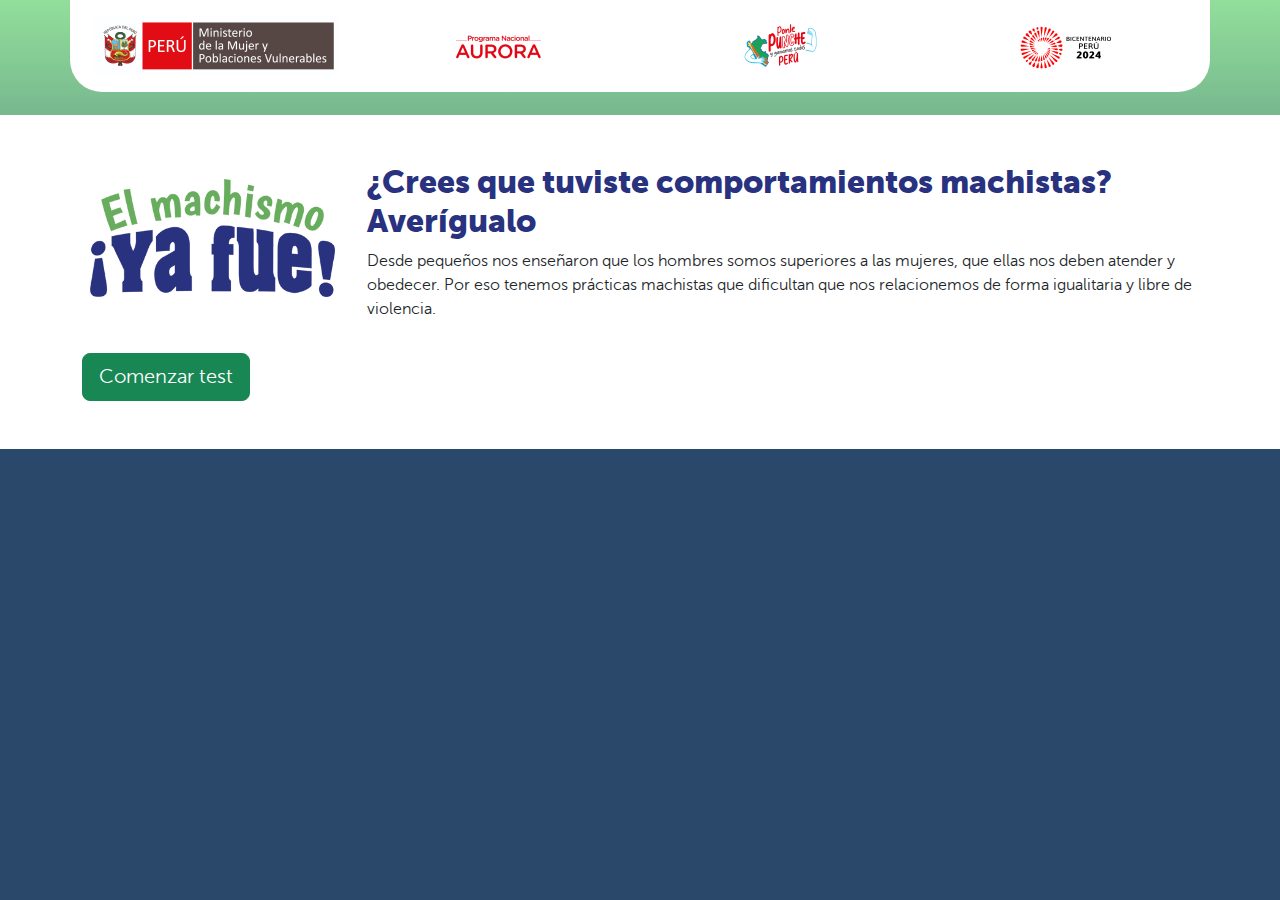
<file: machometro.html>
<!DOCTYPE html>
<html lang="en">
<head>
	<meta charset="UTF-8">
	<meta name="viewport" content="width=device-width, initial-scale=1.0">
	<link href="https://cdn.jsdelivr.net/npm/bootstrap@5.3.3/dist/css/bootstrap.min.css" rel="stylesheet">
	<link rel="stylesheet" href="css/fonts.css">
	<link rel="stylesheet" href="css/custom.css">
	<title>El machismo ya fue - Machómetro</title>
	<style>
		html,
		body {
			background-color: #2A4869;
		}

		#questionCarousel {
			display: none;
		}

		#questionCarousel .carousel-item {
			pointer-events: auto;
		}
	</style>
</head>

<body class="machometro">
	<div class="section-logos">
		<div class="container bg-blanco p-3">
			<div class="row justify-content-between text-center">
				<div class="col">
					<img src="img/logo-minp.png" alt="">
				</div>
				<div class="col">
					<img src="img/logo-aurora.png" alt="">
				</div>
				<div class="col">
					<img src="img/logo-punche.png" alt="">
				</div>
				<div class="col">
					<img src="img/logo-bicenternario.png" alt="">
				</div>
			</div>
		</div>
	</div>

	<section id="section-info-machometro" class="section-info-machometro p-5">
		<div class="container">
			<div class="row">
				<div class="col-12 col-sm-4 col-md-4 col-lg-3">
					<div class="d-flex align-items-center alto100">
						<img src="img/logo-machismo-ya-fue.png" class="img-fluid p-2 mb-4" alt="">
					</div>
				</div>
				<div class="col-12 col-sm-8 col-md-8 col-lg-9">
					<div class="d-flex align-items-center alto100">
						<div>
							<h2 class="title-small title-bold color-azul">¿Crees que tuviste comportamientos <span
									class="title-light"></span>machistas? Averígualo</h2>
							<p>
								Desde pequeños nos enseñaron que los hombres somos superiores a las mujeres, que ellas nos deben atender
								y obedecer. Por eso tenemos prácticas machistas que dificultan que nos relacionemos de forma igualitaria
								y libre de violencia.
							</p>
						</div>
					</div>
				</div>
				<div class="col-lg-3 col-md-4 col-sm-12">
					<button id="startTest" class="btn btn-block btn-success btn-lg mt-3">Comenzar test</button>
				</div>
			</div>
			
		</div>
	</section>

	<div id="questionCarousel" class="carousel slide" data-bs-ride="carousel" data-bs-interval="false">
		<div class="carousel-inner">
			<!-- Questions and results will be dynamically inserted here -->
		</div>
	</div>

	<template id="question-template">
		<div class="carousel-item">
			<section class="section-preguntas p-5">
				<div class="container">
					<div class="row">
						<div class="col-12 col-sm-12 col-md-12 col-lg-12 mt-2 mb-2">
							<div class="box-preguntas">
								<div class="numero-pregunta p-2">
									<span data-question-number></span>
								</div>
								<hr>
								<div class="texto-pregunta p-3">
									<p data-question-text></p>
								</div>
								<div class="respuesta-pregunta p-2">
									<button type="button" class="btn btn-pregunta" data-answer="yes">Si</button>
									<button type="button" class="btn btn-pregunta" data-answer="no">No</button>
								</div>
							</div>
						</div>
					</div>
				</div>
			</section>
		</div>
	</template>
	<!-- Resultado malo -->
	<template id="resultado-malo-template">
		<div class="carousel-item">
			<section id="resultado-malo" class="resultado-malo">
				<div class="container text-center">
					<div class="row">
						<div class="col-12 col-sm-12 col-md-12 col-lg-12">
							<img src="img/logo-machismo-ya-fue.png" class="img-fluid p-2 mb-4" alt="">
						</div>
						<div class="col-12 col-sm-12 col-md-12 col-lg-12 mb-4">
							<h2 class="title-medium title-bold color-blanco">¡PELIGRO!</h2>
						</div>
						<div class="col-12 col-sm-12 col-md-12 col-lg-12">
							<div class="box-resultado p5 m-4">
								<img src="img/icon-bad.png" alt="">
								<div>
									<span data-result-score></span>
								</div>
							</div>
						</div>
						<div class="col-12 col-sm-12 col-md-12 col-lg-12">
							<p class="color-blanco fs-4 m-3">
								Presentas una gran cantidad de creencias y conductas machistas. Seguir con estos estereotipos de género puede llevarte a la violencia. Esta es tu oportunidad para cambiar y apostar por PATERNIDAD ACTIVA, PRESENTE Y CORRESPONSABLE. Ponte en contacto con la intervención "Hombres por la Igualdad", en el Centro Emergencia Mujer más cercano.
							</p>
						</div>
						<div class="col-12 col-sm-12 col-md-12 col-lg-12">
							<div class="respuesta-pregunta p-2">
								<div class="btn-horizonal">
									<a href="index.html" class="btn btn-pregunta">Terminar</a>
									<a href="machometro.html" class="btn btn-pregunta">Volver al test</a>
								</div>
							</div>
						</div>
					</div>
				</div>
			</section>
		</div>
	</template>
	<!-- Resultado bueno -->
	<template id="resultado-bueno-template">
		<div class="carousel-item">
			<section id="resultado-bueno" class="resultado-bueno">
				<div class="container text-center">
					<div class="row">
						<div class="col-12 col-sm-12 col-md-12 col-lg-12">
							<img src="img/logo-machismo-ya-fue.png" class="img-fluid p-2 mb-4" alt="">
						</div>
						<div class="col-12 col-sm-12 col-md-12 col-lg-12 mb-4">
							<h2 class="title-medium title-bold color-blanco">¡FELICITACIONES!</h2>
						</div>
						<div class="col-12 col-sm-12 col-md-12 col-lg-12">
							<div class="box-resultado p5 m-4">
								<img src="img/icon-good.png" alt="">
								<div>
									<span data-result-score></span>
								</div>
							</div>
						</div>
						<div class="col-12 col-sm-12 col-md-12 col-lg-12">
							<p class="color-blanco fs-4 m-3">
								Estás en camino de ejercer PATERNIDAD ACTIVA, PRESENTE Y CORRESPONSABLE, a relacionarte de forma más equitativa y libre de machismo con tu pareja, hijos e hijas y amistades. Continua así y comparte tus resultados para animar a otros.
							</p>
						</div>
						<div class="col-12 col-sm-12 col-md-12 col-lg-12">
							<div class="respuesta-pregunta p-2">
								<div class="btn-horizonal">
									<a href="index.html" class="btn btn-pregunta">Terminar</a>
									<a href="machometro.html" class="btn btn-pregunta">Volver al test</a>
								</div>
							</div>
						</div>
					</div>
				</div>
			</section>
		</div>
	</template>
	<!-- Resultado regular -->
	<template id="resultado-regular-template">
		<div class="carousel-item">
			<section id="resultado-regular" class="resultado-regular">
				<div class="container text-center">
					<div class="row">
						<div class="col-12 col-sm-12 col-md-12 col-lg-12">
							<img src="img/logo-machismo-ya-fue.png" class="img-fluid p-2 mb-4" alt="">
						</div>
						<div class="col-12 col-sm-12 col-md-12 col-lg-12 mb-4">
							<h2 class="title-medium title-bold color-blanco">¡CUIDADO!</h2>
						</div>
						<div class="col-12 col-sm-12 col-md-12 col-lg-12">
							<div class="box-resultado p5 m-4">
								<img src="img/icon-regular.png" alt="">
								<div>
									<span data-result-score></span>
								</div>
							</div>
						</div>
						<div class="col-12 col-sm-12 col-md-12 col-lg-12">
							<p class="color-blanco fs-4 m-3">
								Estás en camino de ejercer PATERNIDAD ACTIVA, PRESENTE Y CORRESPONSABLE, a relacionarte de forma más equitativa y libre de machismo con tu pareja, hijos e hijas y amistades. Continua así y comparte tus resultados para animar a otros.
							</p>
						</div>
						<div class="col-12 col-sm-12 col-md-12 col-lg-12">
							<div class="respuesta-pregunta p-2">
								<div class="btn-horizonal">
									<a href="index.html" class="btn btn-pregunta">Terminar</a>
									<a href="machometro.html" class="btn btn-pregunta">Volver al test</a>
								</div>
							</div>
						</div>
					</div>
				</div>
			</section>
		</div>
	</template>

	<script src="https://cdn.jsdelivr.net/npm/bootstrap@5.3.3/dist/js/bootstrap.bundle.min.js"></script>
	<script src="js/machometro.js"></script>
</body>

</html>
</file>
<file: css/fonts.css>
/*! Generated by Font Squirrel (https://www.fontsquirrel.com) on October 1, 2024 */



@font-face {
    font-family: 'museo_sans300';
    src: url('../fonts/museosans_300-webfont.woff2') format('woff2'),
         url('../fonts/museosans_300-webfont.woff') format('woff'),
         url('../fonts/museosans_300-webfont.ttf') format('truetype'),
         url('../fonts/museosans_300-webfont.svg#museo_sans300') format('svg');
    font-weight: normal;
    font-style: normal;

}




@font-face {
    font-family: 'museo_sans500';
    src: url('../fonts/museosans_500-webfont.woff2') format('woff2'),
         url('../fonts/museosans_500-webfont.woff') format('woff'),
         url('../fonts/museosans_500-webfont.ttf') format('truetype'),
         url('../fonts/museosans_500-webfont.svg#museo_sans500') format('svg');
    font-weight: normal;
    font-style: normal;

}




@font-face {
    font-family: 'museo_sans700';
    src: url('../fonts/museosans_700-webfont.woff2') format('woff2'),
         url('../fonts/museosans_700-webfont.woff') format('woff'),
         url('../fonts/museosans_700-webfont.ttf') format('truetype'),
         url('../fonts/museosans_700-webfont.svg#museo_sans700') format('svg');
    font-weight: normal;
    font-style: normal;

}




@font-face {
    font-family: 'museo_sans900';
    src: url('../fonts/museosans_900-webfont.woff2') format('woff2'),
         url('../fonts/museosans_900-webfont.woff') format('woff'),
         url('../fonts/museosans_900-webfont.ttf') format('truetype'),
         url('../fonts/museosans_900-webfont.svg#museo_sans900') format('svg');
    font-weight: normal;
    font-style: normal;

}




@font-face {
    font-family: 'museo_sans100';
    src: url('../fonts/museosans_100-webfont.woff2') format('woff2'),
         url('../fonts/museosans_100-webfont.woff') format('woff'),
         url('../fonts/museosans_100-webfont.ttf') format('truetype'),
         url('../fonts/museosans_100-webfont.svg#museo_sans100') format('svg');
    font-weight: normal;
    font-style: normal;

}




@font-face {
    font-family: 'museo_sans100';
    src: url('../fonts/museosans_100-webfont.woff2') format('woff2'),
         url('../fonts/museosans_100-webfont.woff') format('woff'),
         url('../fonts/museosans_100-webfont.ttf') format('truetype'),
         url('../fonts/museosans_100-webfont.svg#museo_sans100') format('svg');
    font-weight: normal;
    font-style: normal;

}




@font-face {
    font-family: 'museo_sans300';
    src: url('../fonts/museosans_300-webfont.woff2') format('woff2'),
         url('../fonts/museosans_300-webfont.woff') format('woff'),
         url('../fonts/museosans_300-webfont.ttf') format('truetype'),
         url('../fonts/museosans_300-webfont.svg#museo_sans300') format('svg');
    font-weight: normal;
    font-style: normal;

}




@font-face {
    font-family: 'museo_sans500';
    src: url('../fonts/museosans_500-webfont.woff2') format('woff2'),
         url('../fonts/museosans_500-webfont.woff') format('woff'),
         url('../fonts/museosans_500-webfont.ttf') format('truetype'),
         url('../fonts/museosans_500-webfont.svg#museo_sans500') format('svg');
    font-weight: normal;
    font-style: normal;

}




@font-face {
    font-family: 'museo_sans700';
    src: url('../fonts/museosans_700-webfont.woff2') format('woff2'),
         url('../fonts/museosans_700-webfont.woff') format('woff'),
         url('../fonts/museosans_700-webfont.ttf') format('truetype'),
         url('../fonts/museosans_700-webfont.svg#museo_sans700') format('svg');
    font-weight: normal;
    font-style: normal;

}




@font-face {
    font-family: 'museo_sans900';
    src: url('../fonts/museosans_900-webfont.woff2') format('woff2'),
         url('../fonts/museosans_900-webfont.woff') format('woff'),
         url('../fonts/museosans_900-webfont.ttf') format('truetype'),
         url('../fonts/museosans_900-webfont.svg#museo_sans900') format('svg');
    font-weight: normal;
    font-style: normal;

}
</file>
<file: css/custom.css>
html,
body{
    background-color: #F0F0F0;
    font-family: museo_sans300;    
}

/*Clases generales*/
.alto100{
	height: 100%;
}
*{
	box-sizing: border-box
}
section{
    margin-top: -1px;
}


#gallery::-webkit-scrollbar-track
{
    -webkit-box-shadow: inset 0 0 6px rgba(0,0,0,0.3);
    border-radius: 10px;
    background-color: #F5F5F5;
}

#gallery::-webkit-scrollbar
{
    width: 12px;
    background-color: #F5F5F5;
}

#gallery::-webkit-scrollbar-thumb
{
    border-radius: 10px;
    -webkit-box-shadow: inset 0 0 6px rgba(0,0,0,.3);
    background-color: #555;
}

.title-big{
    font-size: 72px;    
}
.title-medium{
    font-size: 48px;
}
.title-small{
    font-size: 32px;
}

.title-bold{
    font-weight: bold;
    font-family: museo_sans900;
}
.title-light{
    font-weight: light;
    font-family: museo_sans100;
}

.bg-amarillo{
    background-color: #F1C84D;
}
.bg-verde{
    background-color: #67AD5D;
}
.bg-azul{
    background-color: #29327E;
}
.bg-blanco{
    background-color: #ffffff;
}
.color-amarillo{
    color: #F1C84D;
}
.color-verde{
    color: #67AD5D;
}
.color-azul{
    color: #29327E;
}
.color-blanco{
    color: #ffffff;
}

/*Info logos*/
.section-logos{
    margin-bottom: 24px;    
}
.section-logos .container{
    border-radius: 0 0 32px 32px;
}

/*Menú*/
nav .container{
    border-radius: 16px;
}
nav .nav-item{}
nav .nav-item a{
    font-size: 18px;
    color: #fff;
    font-family: museo_sans500;
}

/*Slider*/

/*Nueva prueba*/
.container-gallery{
    height: 700px;
    aspect-ratio: 1.5 / 1;
    display: flex;
    overflow: hidden;
}

.container-gallery:has(.img-g.active) .img-g:not(.active){
    filter: grayscale(100%);
    opacity:0.6;
}


.img-g{    
    height: 100%;
    width: calc(100% / 6);
    object-fit: cover;
    overflow: hidden;
/*    border: 2px solid #141414;*/
    transition: all 0.4s cubic-bezier(0.32, 0, 0.67, 0);
    cursor: pointer;
}
.img-g.active{
    height: 100%;
    width: 590px;
    object-fit: cover;
    overflow: hidden;
/*    border: 2px solid #141414;*/
    transition: all 0.4s cubic-bezier(0.32, 0, 0.67, 0);
    cursor: pointer;
}

/*.active{
    width: 200%;
}*/

/*Section Main*/

.section-info-main{
    background-image: url(../img/bg-practicas-machistas.png);
    background-repeat: no-repeat;
    background-position: top center;
    background-size: cover;
}
.box-parrafo{
    border-top:1px solid rgba(41, 50, 126, 0.2);
    border-bottom:1px solid rgba(41, 50, 126, 0.2);
}

/*Estadísticas*/
.section-estadisticas{
    background-color: #29327E;
    background-image: url(../img/bg-circle.png);
    background-position: center 200px;
    background-repeat: no-repeat;
    background-size: cover;
}
.box-estadisticas{
    border:1px solid rgba(255, 255, 255, 0.4);
    border-radius: 16px;
    padding: 1em;
    min-height: 250px;
}
.box-estadisticas span{
    font-size: 64px;
    color: #F1C84D;
}
.box-estadisticas p{
    font-size: 17px;
    color: #D0D0D0;
}
.info-estadisticas{
    color: #fff;
}
.info-estadisticas h3{
    font-size: 48px;
    font-family: museo_sans100;
}
.info-estadisticas p{
    font-size: 20px;
    font-family: museo_sans300;
}

/*Machometro*/
.section-info-machometro{
    background-color: #fff;
}
.section-machometro{
    background-image: url(../img/bg-machista.png);
    background-repeat: no-repeat;
    background-position: bottom center;
    background-size: cover;
}
.box-preguntas{
    text-align: center;
}
.numero-pregunta{
    font-size: 28px;
    font-family: museo_sans900;
    color: #29327E;
}
.numero-pregunta span{
    width: 64px;
    height: 64px;
    background-color: white;
    display: inline-block;
    border-radius: 50%;
    line-height: 64px;
}

.texto-pregunta{
    font-size: 28px;
    font-family: museo_sans900;
    color: white;
}
.box-resultado span{
    display: inline-block;
    border-radius: 32px;
    background-color: white;
    color: #56B861;
    font-size: 24px;
    font-family: museo_sans900;
    padding: 0.2em 1em;
    margin-top: -1.3em;
}

.respuesta-pregunta{}


.btn-pregunta{
    background-color: #76CD80;
    color: #0E891A;
    font-size: 28px;
    font-family: museo_sans900;
    background-image: url(../img/icon-btn.png);
    background-repeat: no-repeat;
    background-position: 25% center;
    display: block;
    width: 300px;
    margin: 0.5em auto;
    text-align: left;
    transition: all 0.25s ease;
}
.btn-pregunta:hover{    
    background-position: 80% center;
}

/*Terminar con el machismo es tarea de todos los hombres*/
.section-tarea-todos{
background: rgb(41,71,104);
background: -moz-linear-gradient(180deg, rgba(41,71,104,1) 0%, rgba(81,143,224,1) 100%);
background: -webkit-linear-gradient(180deg, rgba(41,71,104,1) 0%, rgba(81,143,224,1) 100%);
background: linear-gradient(180deg, rgba(41,71,104,1) 0%, rgba(81,143,224,1) 100%);
filter: progid:DXImageTransform.Microsoft.gradient(startColorstr="#294768",endColorstr="#518fe0",GradientType=1);
}

/*Experiencias*/
.section-experiencias{
    background-image: url(../img/bg-experiencias.png);
    background-repeat: no-repeat;
    background-position: top center;
    background-size: cover;
}

/*Servicios*/
.section-servicios{
    background-color: #FFFCF1;
}
.box-servicios{}
.box-servicios .box-servicios-img{
    position: relative;
}
.box-servicios .box-servicios-img img{
    width: 100%
}
.box-servicios .box-servicios-img span{
    position: absolute;
    bottom: 0;
    left: 0;
    font-size: 24px;
    font-family: museo_sans900;
    color: #F1C84D;
}
.box-servicios .box-servicios-content{
    border-radius: 16px;
    border-left: 1px solid #29327E;
    border-bottom: 1px solid #29327E;
    min-height: 210px;
}
.box-servicios .box-servicios-content .icon{}
.box-servicios .box-servicios-content p{
    font-size: 16px;
    color: #373736;
}

/*Footer*/
footer{
    background: rgb(41,50,126);
    background: -moz-linear-gradient(0deg, rgba(41,50,126,1) 0%, rgba(41,77,124,1) 100%);
    background: -webkit-linear-gradient(0deg, rgba(41,50,126,1) 0%, rgba(41,77,124,1) 100%);
    background: linear-gradient(0deg, rgba(41,50,126,1) 0%, rgba(41,77,124,1) 100%);
    filter: progid:DXImageTransform.Microsoft.gradient(startColorstr="#29327e",endColorstr="#294d7c",GradientType=1);
}
.list-group{
    padding-left: 1em;
}
.list-group-item{
    background-color: transparent!important;
    border:none;
}

/*Machometro*/
.machometro{
    background: rgb(146,223,155);
background: -moz-linear-gradient(180deg, rgba(146,223,155,1) 0%, rgba(42,72,105,1) 100%);
background: -webkit-linear-gradient(180deg, rgba(146,223,155,1) 0%, rgba(42,72,105,1) 100%);
background: linear-gradient(180deg, rgba(146,223,155,1) 0%, rgba(42,72,105,1) 100%);
filter: progid:DXImageTransform.Microsoft.gradient(startColorstr="#92df9b",endColorstr="#2a4869",GradientType=1);
}
.section-preguntas .container{
    background-color: rgba(255, 255, 255, 0.1);
    border-radius: 32px 32px 0 0 ;
}
.btn-horizonal{
    display: flex;
    align-items: center;
}

/*Galería*/



/*Video gallery*/
video {background:white;}
/*.containervideo {padding-bottom:100px;}*/
.containervideo {min-width:1200px; padding-top:0;}
.containervideo .slideWrap {overflow:hidden !important; min-width:1200px; margin:45px 0 0;}
.containervideo .bx_flicking {overflow:hidden !important; position:relative; width:1200px; margin:0 auto;}
.containervideo .bx_flicking:after {display:block; clear:both; content:'';}
.containervideo .bx_flicking .bx-wrapper {float:left; overflow:hidden !important; position:relative; width:850px; height:540px;}
/*
.containervideo .bx_sliders01 {overflow:hidden !important;}
.containervideo .bx_sliders01 > li {overflow:hidden;}
*/
.containervideo .bx_sliders01 li video[poster] {width:850px; height:500px;}
.containervideo .bx_sliders01 li[aria-hidden="true"] video {width:0;}
.containervideo .bx_flicking .bx_flicking_title {display:block; overflow:hidden; height:25px; margin:0 0 15px; font-weight:normal; font-size:20px; line-height:23px; color:#222; white-space:nowrap; text-overflow:ellipsis;}
.containervideo .bx_flicking .bx_flicking_title .bx_flicking_label {display:inline-block; height:25px; padding:0 6px; margin:0 5px 0 0; background:#7a2cdb; font-size:16px; line-height:23px; color:#fff;}
.containervideo .bx_pager {float:right; width:320px; height:540px;}
.containervideo .bx_pager_total {display:block; height:25px; margin:0 0 15px; font-size:16px; line-height:25px; color:#222; }
.containervideo .bx_pager_total > b {color:#7a2cdb;}
.containervideo .bx_pager_inner {overflow-x:hidden; overflow-y:auto; position:relative; width:320px; height:500px; padding:10px 15px; background:#f5f5f5; box-sizing:border-box; -moz-box-sizing:border-box; -webkit-box-sizing:border-box;}
.containervideo .bx_pager .bx_pager_item {display:block; position:relative; min-height:70px; margin:15px 0 0;}
.containervideo .bx_pager .bx_pager_item .bx_pager_thumb {display:inline-block; position:absolute; left:0; top:0; z-index:1; width:120px; height:70px;}
.containervideo .bx_pager .bx_pager_item .bx_pager_thumb > img {width:100%;}
.containervideo .bx_pager .bx_pager_item .bx_pager_text {padding:0 0 0 130px; font-size:14px; line-height:20px; letter-spacing:-0.5px; text-align:left; color:#222; word-wrap:break-word; word-break:keep-all;}
.containervideo .bx_pager .bx_pager_item .bx_pager_turn {display:block;}
.containervideo .bx_pager .bx_pager_item:hover,
.containervideo .bx_pager .bx_pager_item:active,
.containervideo .bx_pager .bx_pager_item:focus,
.containervideo .bx_pager .bx_pager_item.active {font-weight:bold; color:#000; text-decoration:underline;}



@media screen and (max-width: 29em) {
    .section-estadisticas{
        background-position: center 860px;
    }
    .title-big{
        font-size: 3em;
    }
    .section-info-main{
        background-position: top left;
    }
    .box-parrafo p{
        color: white;
        font-size: 20px;
    }
    .section-machometro p{
        font-size: 20px;
    }
    .navbar .container{
        padding: .5em;
    }
    .navbar-nav{
        gap: 0.5rem!important;
    }
    .navbar-toggler{
        border:none;
    }
}

@media screen and (min-width: 30em) {
    .section-estadisticas{
        background-position: center 500px;
    }

}
@media screen and (min-width: 48em) {
    .section-estadisticas{
        background-position: center 500px;
    }
}
@media screen and (min-width: 60em) {
    .section-estadisticas{
        background-position: center 200px;
    }
}
</file>
